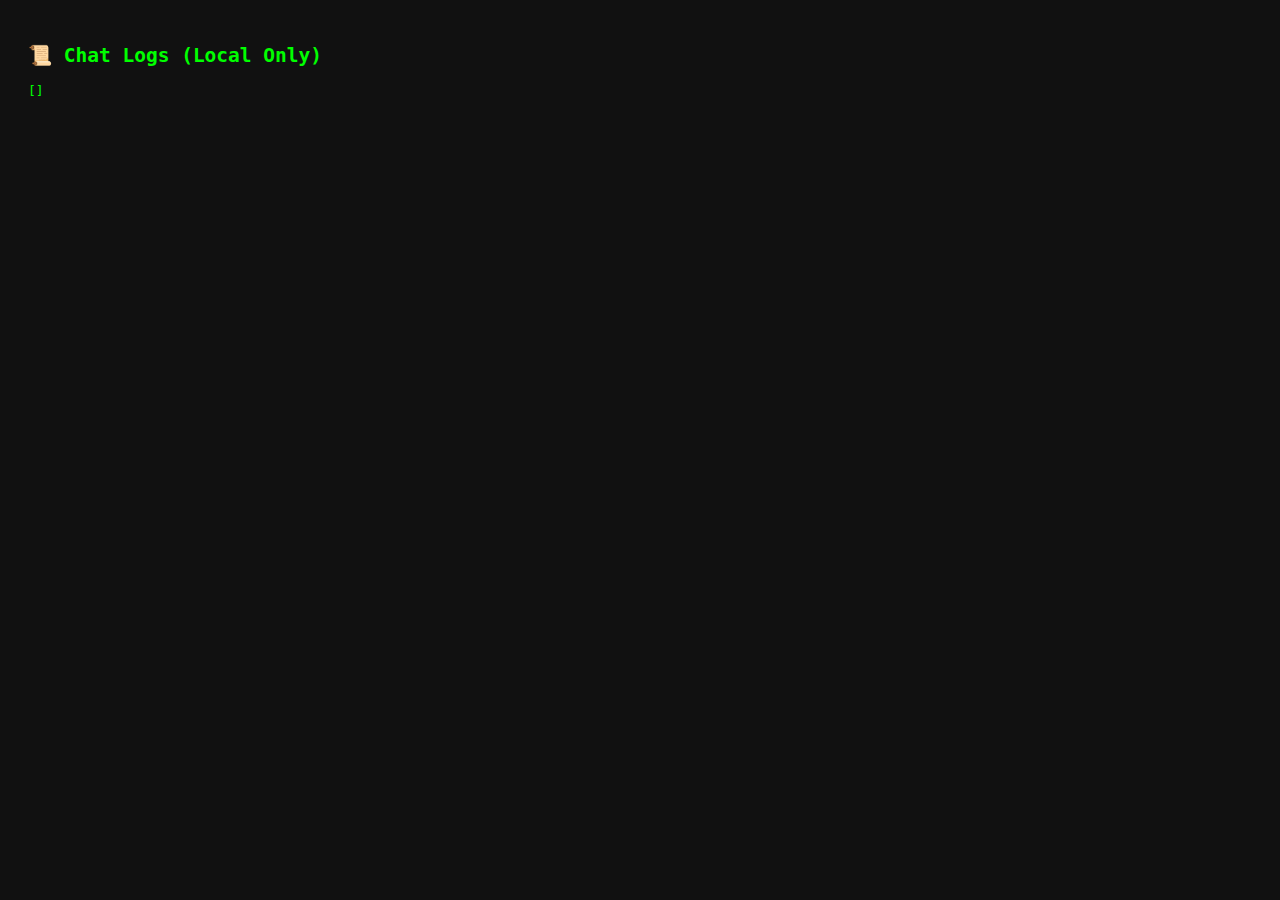
<file: logs.html>
<!DOCTYPE html>
<html>
<head>
  <meta charset="UTF-8">
  <title>Chat Logs (Private)</title>
  <script>
    document.addEventListener("DOMContentLoaded", () => {
      const logs = JSON.parse(localStorage.getItem("chatLogs")) || [];
      const pre = document.getElementById("logs");
      pre.textContent = JSON.stringify(logs, null, 2);
    });
  </script>
</head>
<body style="background:#111;color:#0f0;font-family:monospace;padding:20px;">
  <h2>📜 Chat Logs (Local Only)</h2>
  <pre id="logs"></pre>
</body>
</html>
</file>
